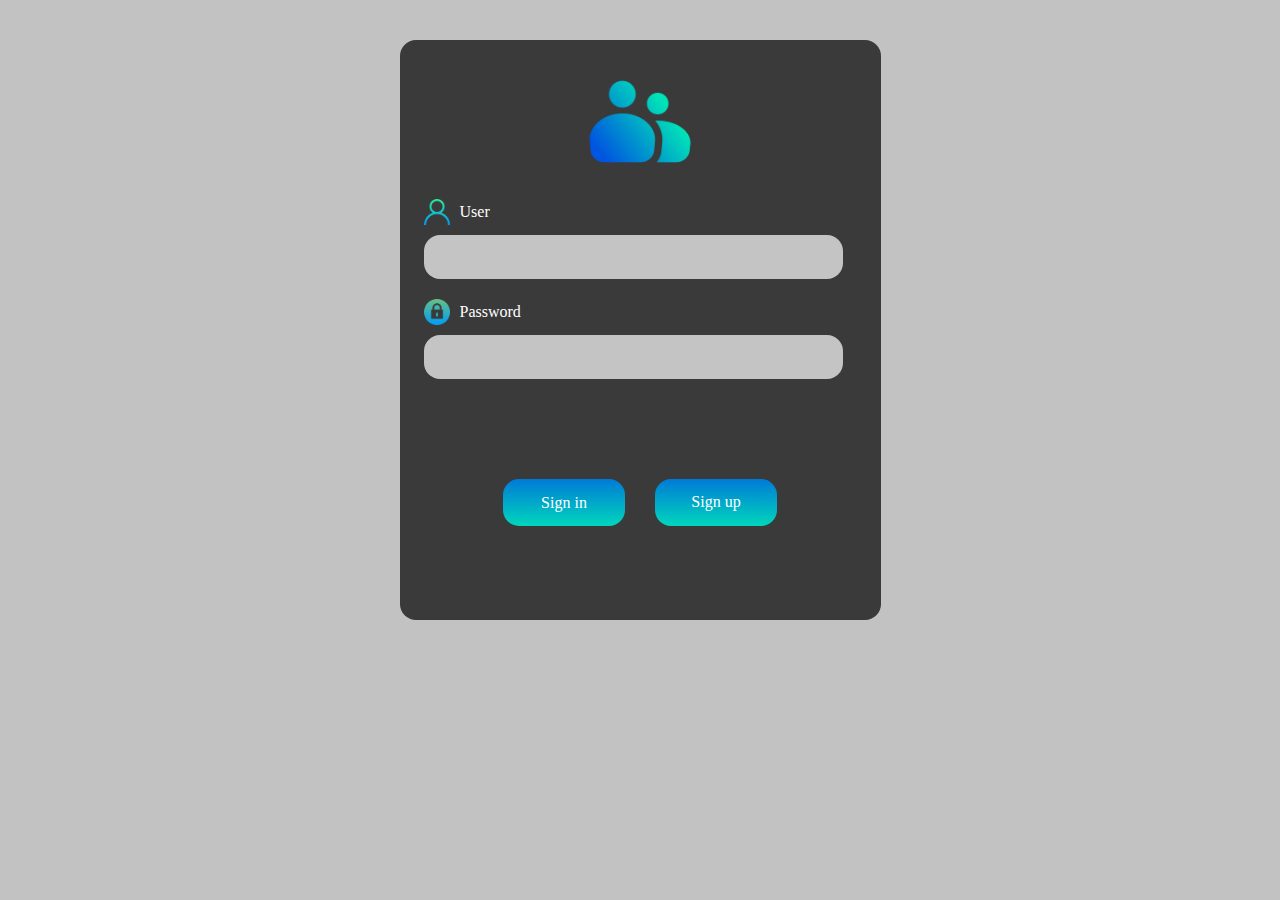
<file: index.html>
<!DOCTYPE html>
<html lang="pt-br">
<head>
    <meta charset="UTF-8">
    <meta http-equiv="X-UA-Compatible" content="IE=edge">
    <meta name="viewport" content="width=device-width, initial-scale=1.0">
    <link rel="stylesheet" href="estilo.css">
    <title>login</title>
</head>
<body>
    <div class="contanier">
        <form action="index.html" method="GET">
            <div class="img_signup">
                <img src="./imagens/about-us.png" alt="">
            </div>
            <label class="user">
                <span><img src="./imagens/user.png" alt="">User</span>
                <input type="text" name="user" class="input_default">
            </label>
            <label class="password">
                <span><img src="./imagens/locked.png" alt="">Password</span>
                <input type="password" name="pass" class="input_default">
            </label>
            <div class="send">
                <button>Sign in</button>
                <button><a href="./cadastro/signup.html">Sign up</a></button>
            </div>
        </form>
    </div>
</body>
</html>
</file>
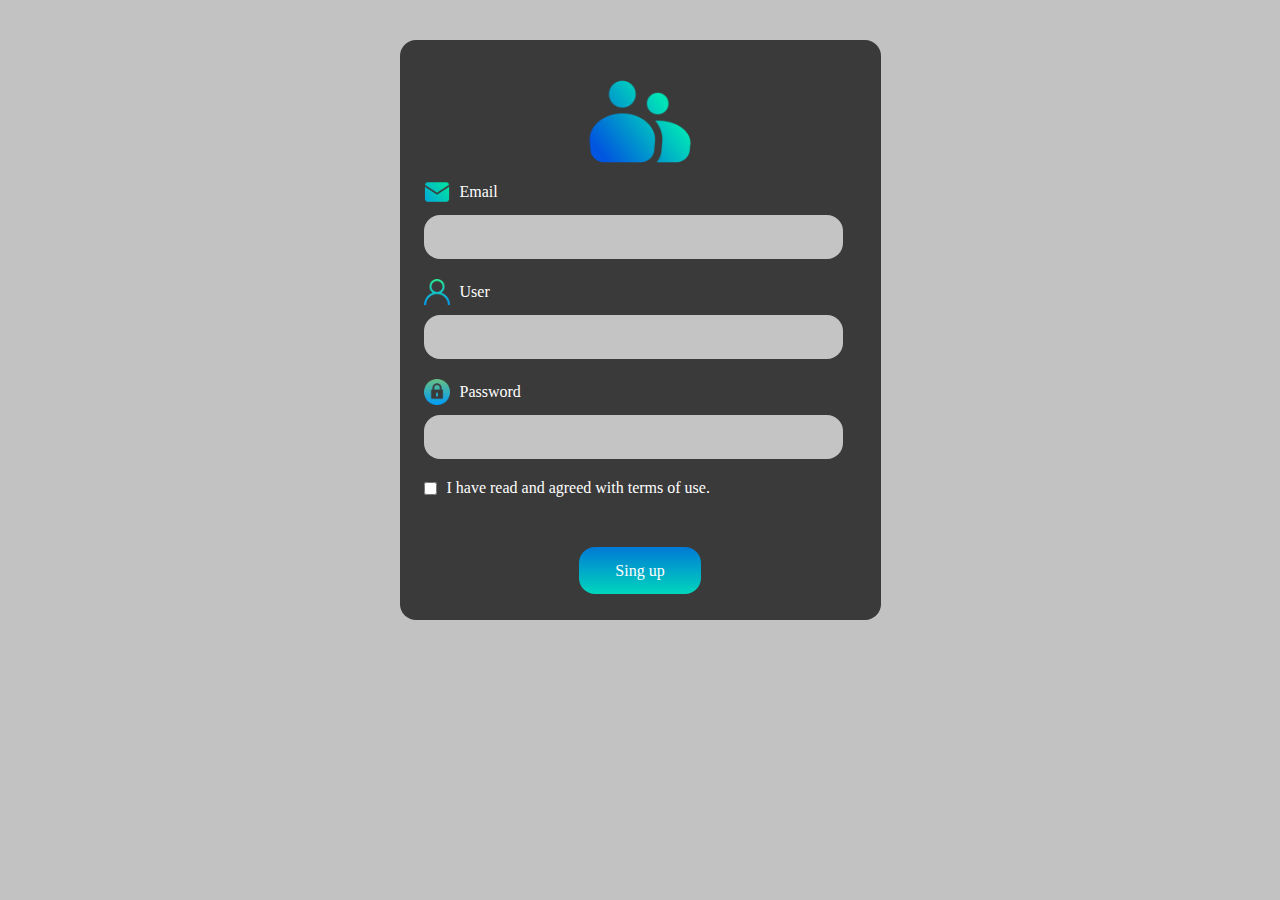
<file: cadastro/signup.html>
<!DOCTYPE html>
<html lang="pt-br">
<head>
    <meta charset="UTF-8">
    <meta http-equiv="X-UA-Compatible" content="IE=edge">
    <meta name="viewport" content="width=device-width, initial-scale=1.0">
    <link rel="stylesheet" href="style.css">
    <title>formulário</title>
</head>
<body>
    <div class="contanier">
        <form action="../index.html" method="GET">
            <div class="img_signup">
                <img src="../imagens/about-us.png" alt="">
            </div>
            <label class="email">
                <span><img src="../imagens/email.png" alt="">Email</span>
                <input type="email" name="email" class="input_default">
            </label>
            <label class="user">
                <span><img src="../imagens/user.png" alt="">User</span>
                <input type="text" name="user" class="input_default">
            </label>
            <label class="password">
                <span><img src="../imagens/locked.png" alt="">Password</span>
                <input type="password" name="pass" class="input_default">
            </label>
            
            <label class="termos">
                <input type="checkbox" name="termos" id="check">
                I have read and agreed with terms of use.
            </label>
            <div class="send">
                <button>Sing up</button>
            </div>
        </form>
    </div>
</body>
</html>
</file>
<file: estilo.css>
*{
    box-sizing: border-box;
    margin: 0;
    padding: 0;
    font-family: Verdana;
    font-size: 16px;
    
}

body{
    display: flex;
    justify-content: center;
    background: rgba(133, 133, 133, 0.5);
    height: 100vh;
}
.contanier{
    margin: 40px;
    background-color:#3A3A3A ;
    max-width: 481px;
    width: 100%;
    max-height: 580px;
    padding: 1.5rem;
    border-radius: 1rem;
}
.input_default{
    border: none;
    margin-top: 10px;
    background-color: #C4C4C4;
    border-radius: 16px;
    max-width: 419px;
    max-height: 44px;
    width: 100%;
    height: 44px;
    padding: 1rem;
    outline: 0

}
span{
    display: flex;
    gap: 10px;
    align-items: center;
    color: white;
}
.img_signup{
    display: flex;
    justify-content: center;
}
.img_signup img{
    max-width: 118px;
    max-height: 115px;
    width: 100%;
    height: 100%;
}

.user{
    display: block;
    margin-top: 20px;
}
.user img{
    max-width: 26px;
    width: 100%;
    max-height: 26px;
    height: 100%;
}
.password{
    display: block;
    margin-top: 20px;
}
.password img{
    max-width: 26px;
    width: 100%;
    max-height: 26px;
    height: 100%;
}

.send{
    display: flex;
    justify-content: center;
    gap: 30px;
}
button{
    background:linear-gradient(180deg, #007AD6 0%, #00D6BC 100%);;
    margin-top: 100px;
    max-width: 122px;
    width: 100%;
    max-height: 47px;
    height: 47px;
    border: none;
    border-radius: 16px;
    padding: 10px;
    font-size: 16px;
    color: white;
    cursor: pointer;
}
.send button a{
    text-decoration: none;
    color: white;
    padding: 1.2rem;
    
}
</file>
<file: cadastro/style.css>
*{
    box-sizing: border-box;
    margin: 0;
    padding: 0;
    font-family: Verdana;
    font-size: 16px;
    
}

body{
    display: flex;
    justify-content: center;
    background: rgba(133, 133, 133, 0.5);
    height: 100vh;
}
.contanier{
    margin: 40px;
    background-color:#3A3A3A ;
    max-width: 481px;
    width: 100%;
    max-height: 580px;
    padding: 1.5rem;
    border-radius: 1rem;
}
.input_default{
    border: none;
    margin-top: 10px;
    background-color: #C4C4C4;
    border-radius: 16px;
    max-width: 419px;
    max-height: 44px;
    width: 100%;
    height: 44px;
    padding: 1rem;
    outline: 0; /* desaparece o destaque */
}
span{
    display: flex;
    gap: 10px;
    align-items: center;
    color: white;
}
.img_signup{
    display: flex;
    justify-content: center;
}
.img_signup img{
    max-width: 118px;
    max-height: 115px;
    width: 100%;
    height: 100%;
}
.email{
    display: block;
}

.email img{
    max-width: 26px;
    width: 100%;
    max-height: 26px;
    height: 100%;
}
.user{
    display: block;
    margin-top: 20px;
}
.user img{
    max-width: 26px;
    width: 100%;
    max-height: 26px;
    height: 100%;
}
.password{
    display: block;
    margin-top: 20px;
}
.password img{
    max-width: 26px;
    width: 100%;
    max-height: 26px;
    height: 100%;
}
.termos{
    display: flex;
    gap: 10px;
    margin-top: 20px;
    color: white;
    align-items: center;
}
.send{
    display: flex;
    justify-content: center;
}
button{
    background:linear-gradient(180deg, #007AD6 0%, #00D6BC 100%);;
    margin-top: 50px;
    max-width: 122px;
    width: 100%;
    max-height: 47px;
    height: 47px;
    border: none;
    border-radius: 16px;
    padding: 10px;
    font-size: 16px;
    color: white;
}
</file>
